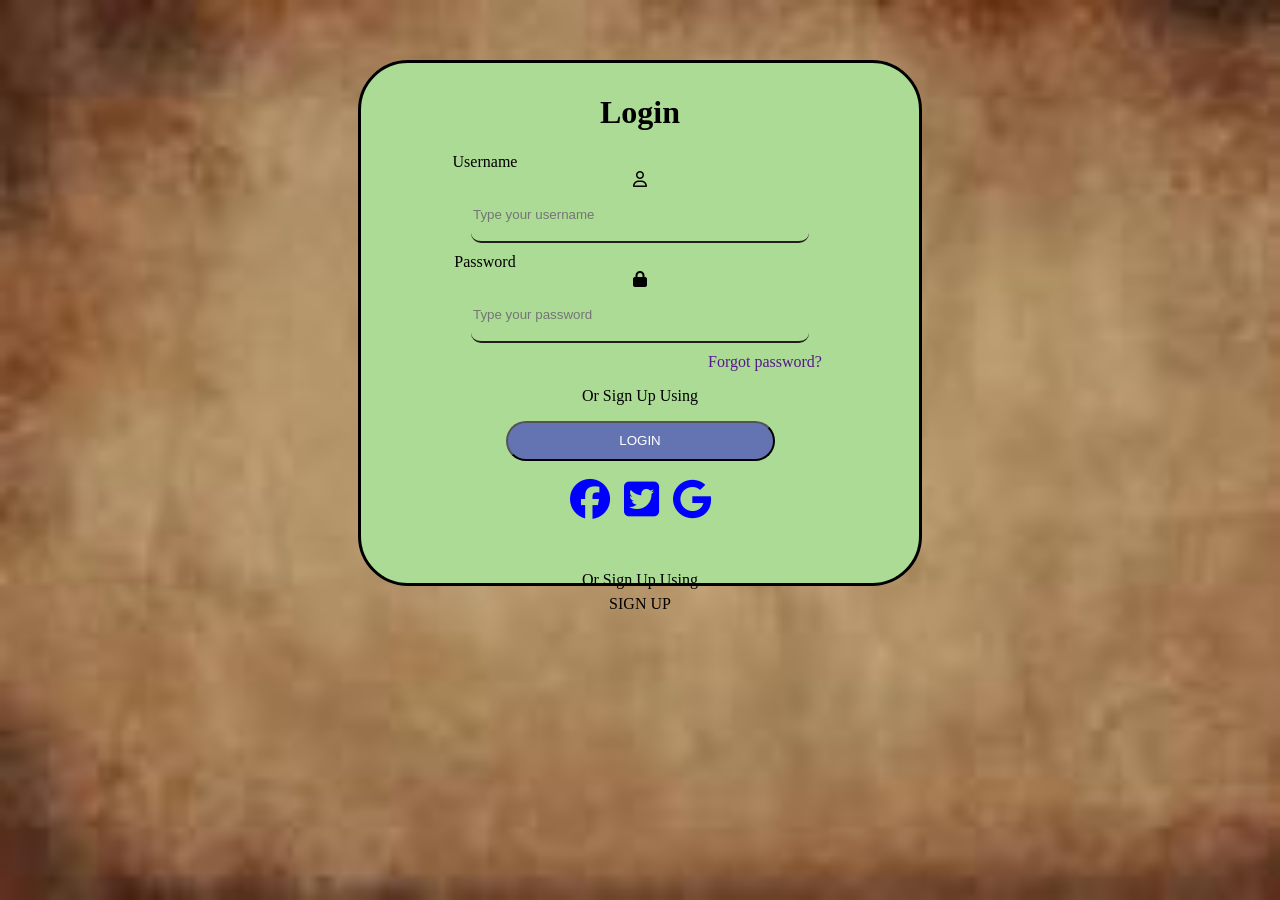
<file: index.html>
<!DOCTYPE html>
<html lang="en">
<head>
    <meta charset="UTF-8">
    <meta name="viewport" content="width=device-width, initial-scale=1.0">
    <title>Document</title>
  <link rel="stylesheet" href="style.css">


  <link rel="stylesheet" href="https://cdnjs.cloudflare.com/ajax/libs/font-awesome/6.6.0/css/all.min.css" integrity="sha512-Kc323vGBEqzTmouAECnVceyQqyqdsSiqLQISBL29aUW4U/M7pSPA/gEUZQqv1cwx4OnYxTxve5UMg5GT6L4JJg==" crossorigin="anonymous" referrerpolicy="no-referrer" />


</head>
<body>
  <div class="x">
    <form action="">
        <h1>Login</h1>
     
       <div class="y">
        
       <label for="">Username</label>
      <br>
      <i class="fa-regular fa-user"></i>
        <input type="text" placeholder="Type your username" required>
        
       
        
       </div>
      

       <div class="z">
       
       
        <label for="">Password</label>
        <br>
        <i class="fa-solid fa-lock"></i>
        <input type="password" placeholder="Type your password" required>
       
       

       </div>
       

       <div class="m">
        <a href="">Forgot password?</a>
       </div>

       

       <p>Or Sign Up Using</p>

       
        <button type="submit">LOGIN</button>
        <br><br>

       <div class="k">
        <i class="fa-brands fa-facebook"></i>
        <i class="fa-brands fa-square-twitter"></i>
        <i class="fa-brands fa-google"></i>
       </div>

       <br><br>

       <p>Or Sign Up Using</p>
       <p class="done">SIGN UP</p>
       

    </form>
   

    </div>
  </div>
</body>
</file>
<file: style.css>
body{
    background-image:url('images.jpg') ;
    background-repeat: no-repeat;
    background-size: 100% 100%;
    background-attachment: fixed;

}
.x{
    text-align: center;
   background-color: rgb(171, 219, 148);
    margin: 60px 350px;
   padding: 10px;
    height: 500px;
    border: 3px solid;
    border-radius: 50px;

   
    
}
a:link{
    padding-left: 250px;
    text-decoration: none;
  
}
.y{
    border-bottom: 2px solid rgb(35, 29, 29);
    margin: 10px 100px;
    border-radius: 10px;
 }
 
 .y input{
     height: 50px;
     width: 350px;
     background: transparent;
     border: none;
     outline: none;
 
 }

 

 .y label{

    margin-left: -310px;
 }


 .z{
    border-bottom: 2px solid rgb(35, 29, 29);
    margin: 10px 100px;
    border-radius: 10px;
 }
 
 .z input{
     height: 50px;
     width: 350px;
     background: transparent;
     border: none;
     outline: none;
 
 }

 .z label{

    margin-left: -310px;
 }


 button{
    width: 50%;
    height: 40px;
    border-radius: 20px;
    background-color: rgba(70, 70, 192, 0.694);
    color: white;
 }

 .fa-facebook{
    font-size: 40px;
    margin-right: 10px;
   color: blue;
 }

 .fa-square-twitter{

    font-size: 40px;
    margin-right: 10px;
    color: blue;

 }

 .fa-google{
    font-size: 40px;
    color: blue;

 }

 .done{
    margin-top: -10px;
 }
</file>
<file: 1st.css>
body{
    background-image:url('images.jpg') ;
    background-repeat: no-repeat;
    background-size: 100% 100%;
    background-attachment: fixed;

}
.x{
    text-align: center;
   background-color: rgb(171, 219, 148);
    margin: 60px 350px;
   padding: 10px;
    height: 500px;
    border: 3px solid;
    border-radius: 50px;

   
    
}
a:link{
    padding-left: 250px;
    text-decoration: none;
  
}
.y{
    border-bottom: 2px solid rgb(35, 29, 29);
    margin: 10px 100px;
    border-radius: 10px;
 }
 
 .y input{
     height: 50px;
     width: 350px;
     background: transparent;
     border: none;
     outline: none;
 
 }

 

 .y label{

    margin-left: -310px;
 }


 .z{
    border-bottom: 2px solid rgb(35, 29, 29);
    margin: 10px 100px;
    border-radius: 10px;
 }
 
 .z input{
     height: 50px;
     width: 350px;
     background: transparent;
     border: none;
     outline: none;
 
 }

 .z label{

    margin-left: -310px;
 }


 button{
    width: 50%;
    height: 40px;
    border-radius: 20px;
    background-color: rgba(70, 70, 192, 0.694);
    color: white;
 }

 .fa-facebook{
    font-size: 40px;
    margin-right: 10px;
   color: blue;
 }

 .fa-square-twitter{

    font-size: 40px;
    margin-right: 10px;
    color: blue;

 }

 .fa-google{
    font-size: 40px;
    color: blue;

 }

 .done{
    margin-top: -10px;
 }
</file>
